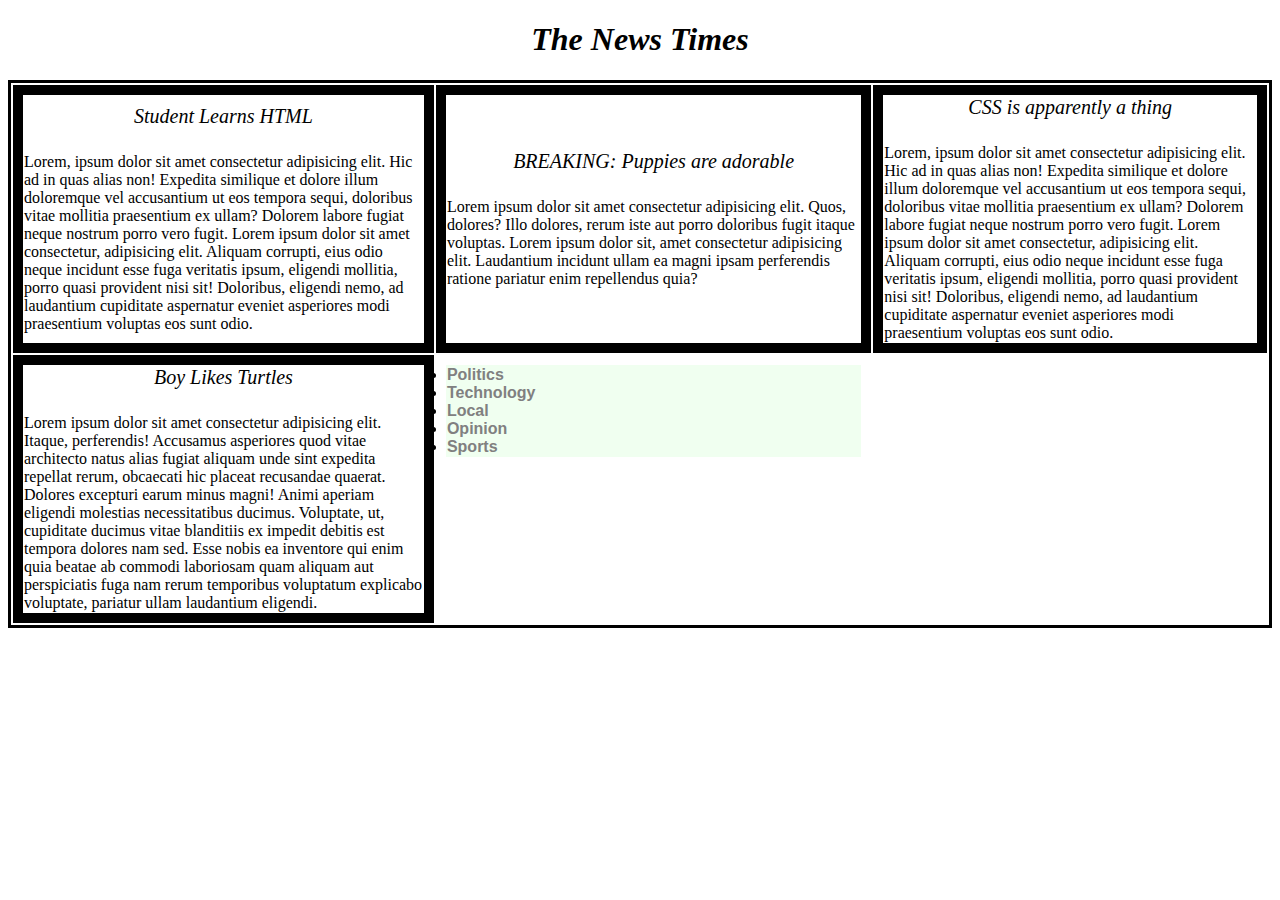
<file: project1.html>
<!DOCTYPE html>
<html lang="en" dir="ltr">
  <head>
    <link rel="stylesheet" href="project1.css"
    <meta charset="utf-8">
    <title></title>
  </head>
  <body>
    <h1>
      The News Times
    </h1>
    <div >
    <table class="rowone">
      <tr>
        <td>
          <div class="title">
            Student Learns HTML
          </div>
          Lorem, ipsum dolor sit amet consectetur adipisicing elit. Hic ad in quas alias non! Expedita similique et dolore illum doloremque vel accusantium ut eos tempora sequi, doloribus vitae mollitia praesentium ex ullam? Dolorem labore fugiat neque nostrum porro vero fugit.

Lorem ipsum dolor sit amet consectetur, adipisicing elit. Aliquam corrupti, eius odio neque incidunt esse fuga veritatis ipsum, eligendi mollitia, porro quasi provident nisi sit! Doloribus, eligendi nemo, ad laudantium cupiditate aspernatur eveniet asperiores modi praesentium voluptas eos sunt odio.
        </td>
        <td>
          <div class="title">
            BREAKING: Puppies are adorable
          </div>
          Lorem ipsum dolor sit amet consectetur adipisicing elit. Quos, dolores? Illo dolores, rerum iste aut porro doloribus fugit itaque voluptas.

Lorem ipsum dolor sit, amet consectetur adipisicing elit. Laudantium incidunt ullam ea magni ipsam perferendis ratione pariatur enim repellendus quia?
        </td>

        <td>
          <div class="title">
            CSS is apparently a thing
          </div>
          Lorem, ipsum dolor sit amet consectetur adipisicing elit. Hic ad in quas alias non! Expedita similique et dolore illum doloremque vel accusantium ut eos tempora sequi, doloribus vitae mollitia praesentium ex ullam? Dolorem labore fugiat neque nostrum porro vero fugit.

Lorem ipsum dolor sit amet consectetur, adipisicing elit. Aliquam corrupti, eius odio neque incidunt esse fuga veritatis ipsum, eligendi mollitia, porro quasi provident nisi sit! Doloribus, eligendi nemo, ad laudantium cupiditate aspernatur eveniet asperiores modi praesentium voluptas eos sunt odio.
        </td>
        </tr>
<tr>
        <td>
          <div class="title">
              Boy Likes Turtles
</div>
          Lorem ipsum dolor sit amet consectetur adipisicing elit. Itaque, perferendis! Accusamus asperiores quod vitae architecto natus alias fugiat aliquam unde sint expedita repellat rerum, obcaecati hic placeat recusandae quaerat. Dolores excepturi earum minus magni! Animi aperiam eligendi molestias necessitatibus ducimus.

Voluptate, ut, cupiditate ducimus vitae blanditiis ex impedit debitis est tempora dolores nam sed. Esse nobis ea inventore qui enim quia beatae ab commodi laboriosam quam aliquam aut perspiciatis fuga nam rerum temporibus voluptatum explicabo voluptate, pariatur ullam laudantium eligendi.
        </td>
        <td id="alllink" rowspan="2">
          <div class="sitesection">
          <li>
            <a href="project1.html" class="Links">Politics</a>
          </li>
          <li>
            <a href="project1.html" class="Links">Technology</a>
          </li>
          <li>
            <a href="project1.html" class="Links">Local</a>
          </li>
          <li>
            <a href="project1.html" class="Links">Opinion</a>
          </li>
          <li>
            <a href="project1.html" class="Links">Sports</a>
          </li>
            </div>
            </td>
            </tr>
          </table>
        </div>

  </body>
</html>
</file>
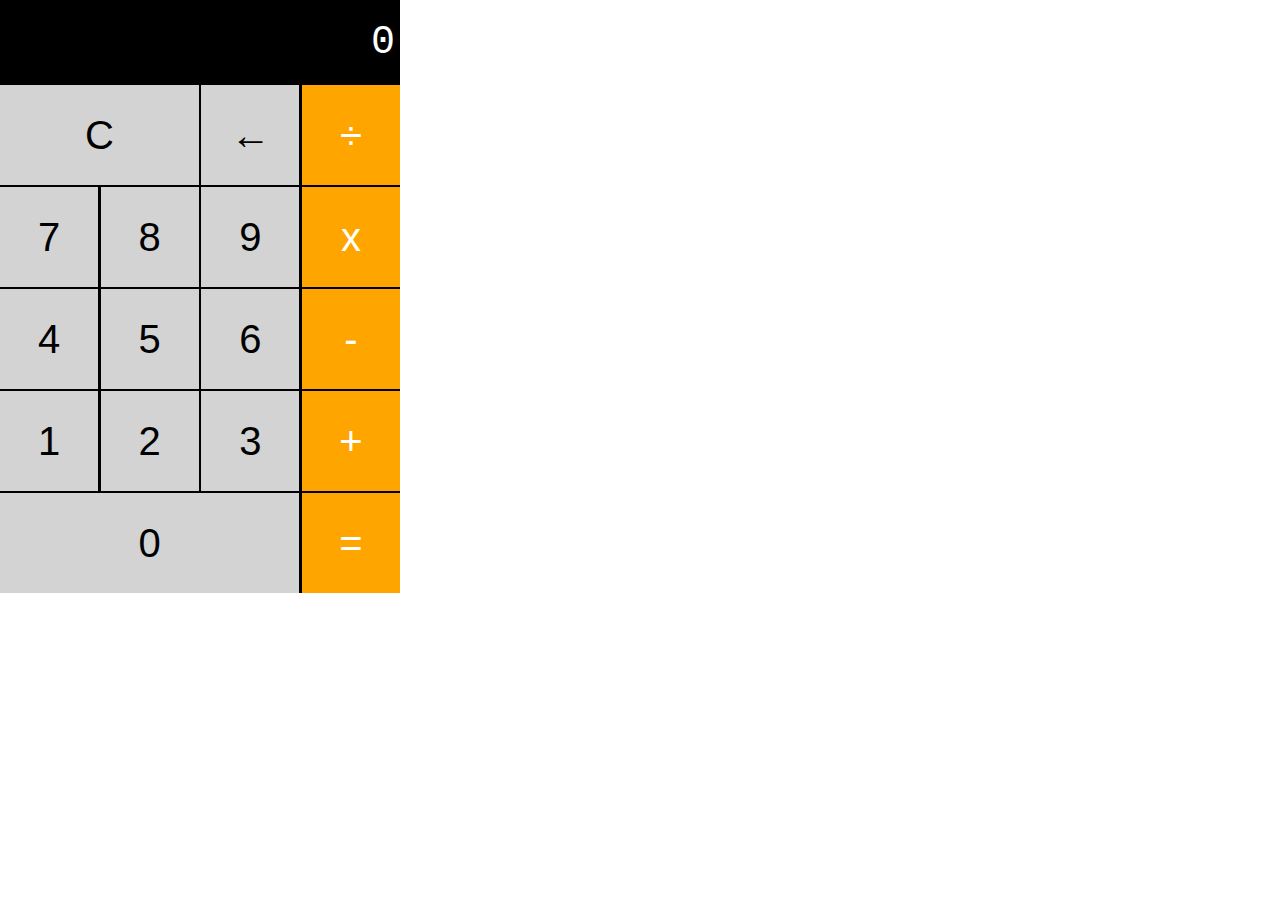
<file: project2.html>
<!DOCTYPE html>
<html lang="en" dir="ltr">
  <head>
    <script src="project2.js"></script>
    <meta charset="utf-8">
    <title>Calculator</title>
    <link rel="stylesheet" href="project2.css">
  </head>
  <!-- first, make a class for the calculator 
  need to make multiple rows for each row in the Calculator
  create div for each row 
  use same class for each div  -->
  <body>
    <div class="calculator">
      <div class="scr">
        0
      </div>
      <section class="allbuttons">
    <div class="rowbutton">
      <button class="doub">C</button>
      <button class="single">←</button>
      <button class="singleorange">÷</button>
    </div>
    <div class="rowbutton">
      <button class="single">7</button>
      <button class="single">8</button>
      <button class="single">9</button>
      <button class="singleorange">x</button>
    </div>
    <div class="rowbutton">
      <button class="single">4</button>
      <button class="single">5</button>
      <button class="single">6</button>
      <button class="singleorange">-</button>
    </div>
    <div class="rowbutton">
      <button class="single">1</button>
      <button class="single">2</button>
      <button class="single">3</button>
      <button class="singleorange">+</button>
    </div>
    <div class="rowbutton">
      <button class="trip">0</button>
      <button class="singleorange">=</button>
    </div>
  </section>
    </div>
  </body>
</html>
</file>
<file: project1.css>
.rowone{
  border-style: solid;
  border-color: #000000;
  border-size: 5px;
}
tr,td{
  border: 10px solid black;
}
.title{
  font-style: italic;
  text-align: center;
  font-size: 20px;
  padding-bottom: 25px
}

h1{
  font-style: italic;
  text-align: center;
}
a{
  font-weight: bold;
  font-style: normal;
  font-family: sans-serif; Helvetica;
  color: rgb(128, 128, 128);
  text-decoration: none;
}

.Links:hover {
  text-decoration: underline;
}

#alllink{
  border: 10px solid white;
  display: flex;
  flex-direction: column;
  align-items: stretch;
  justify-content: center;
  padding-right: 200px;
  margin: 0;
  background-color: honeydew;
}

.sitesection{
  display: flex
  align-items: center
  flex: 1;
    flex-grow: 1;
    flex-shrink: 1;
    flex-basis: 0%;
}
</file>
<file: project2.css>
*{
    box-sizing:border-box;
}

body{
    padding:0;
    margin:0;
}
.calculator{
    width: 400px;
    background-color: black;
    color: white;
}
.scr{
    font-size: 40px;
    font-family: "Courier New", Courier, monospace;
    padding: 20px 5px;
    text-align: right;
}
.single{
    height: 100px;
    width: 24.5%;
    border: none;
    color: black;
    /* border-radius: 0; */
    font-size: 40px;
    background-color:rgb(211, 211, 211);
    cursor: pointer;
}
.rowbutton{
    display: flex;
    align-content: stretch;
    justify-content: space-between;
    margin-bottom: 0.5%;
}
.singleorange{
    height: 100px;
    width: 24.5%;
    border: none;
    color:white;
    border-radius: 0;
    font-size: 40px;
    background-color:orange;
    cursor: pointer;
}

.doub{
    width:49.7%;
    height: 100px;
    border: none;
    color: black;
    /* border-radius: 0; */
    font-size: 40px;
    background-color:rgb(211, 211, 211);
}

.trip{
    width: 74.8%;
    height: 100px;
    border: none;
    color: black;
    border-radius: 0;
    font-size: 40px;
    background-color:rgb(211, 211, 211);
    cursor: pointer;
}

/* hovering time! */
.single:hover,.trip:hover,.doub:hover{
    background-color:white;
}

.singleorange:hover{
    background-color: lightsalmon;
}
</file>
